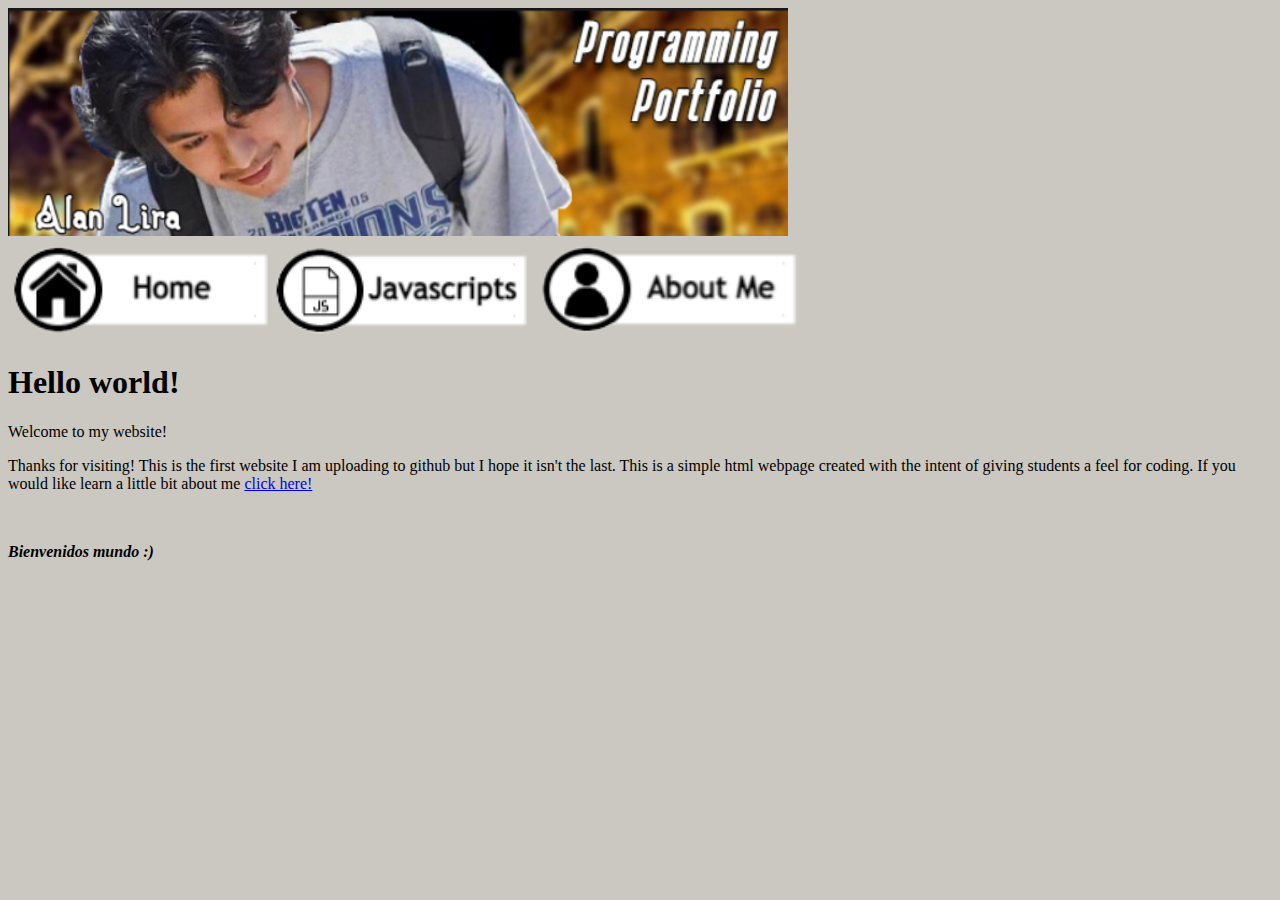
<file: index.html>
<!DOCTYPE html>
<html lang="en">
<head>
    <link rel="stylesheet" href="styleap.css">
    <meta charset="UTF-8">
    <meta name="viewport" content="width=device-width, initial-scale=1.0">
    <title>Alans Website</title>
  
</head>
<body><img src="mybanner.png" width="780"></img>
  <table id="navtable" width="690">
        <tr>
            <td align="center"><a href="index.html"><img src="home2.png" alt="Home" width="260"></img></a> </td>
            <td align="center"><a href="javascript.html"><img src="javascripts2.png" alt="Javascript" width="260"></img></a></td>
            <td align="center"><a href="aboutme.html"><img src="aboutme2.png" alt="About me" width="260"></img></a></td>
        </tr>
        </thead>
</table>  
    <h1>Hello world!</h1>  
    <p>Welcome to my website!</p>
    <p>Thanks for visiting! This is the first website I am uploading to github but I hope it isn't the last. This is a simple html webpage created with the intent of giving students a feel for coding. If you would like learn a little bit about me <a href="aboutme.html">click here!</a></p>
     <br> 
     <p> <em><strong>Bienvenidos mundo :) </strong></em></p>
</body>
</html>
</file>
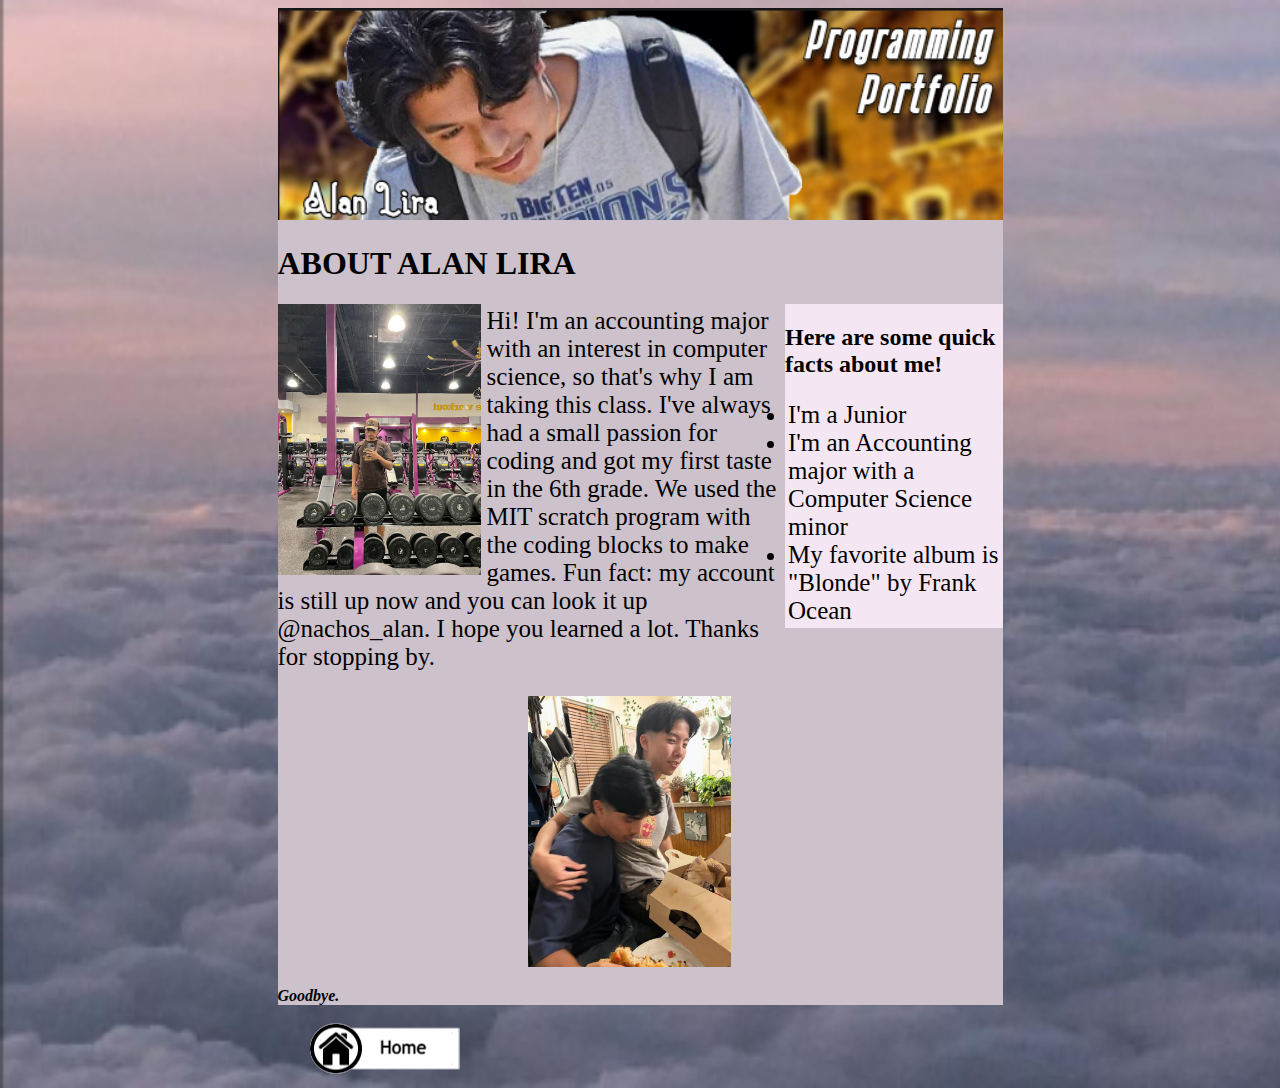
<file: aboutme.html>
<!DOCTYPE html>
<html lang="en">
<head>
    <meta charset="UTF-8">
    <meta name="viewport" content="width=device-width, initial-scale=1.0">
    <title>About me</title>
</head>
<style>
        body{background-image:url(myBackground.png);
        background-size:cover;}
        #alangym {float:left;margin-right:6px;margin-bottom:10px}
         #facts {font-size: 25px;}
         #aboutp {font-size: 25px;}
         #fact-sb{float:right;width:30%;margin-left:5px;
            background: rgb(244, 231, 243)}
        #alanfriends{margin-left: 250px;}
        #wholepage{background-color:rgb(205, 194, 204); width: 725px; margin: 0 auto;}
#home2 {margin-left: 300px;}
    </style>
    <body>
    
<div id="wholepage">
    <img src="mybanner.png"></img>
    <h1>ABOUT ALAN LIRA </h1>  
    
    <img id="alangym" src="alangym.jpg" alt="Alan at the gym" width="203">
   
    <div id="fact-sb">
    <h2>Here are some quick facts about me!</h2>
   <table id="facts">
    <td>
    <li>I'm a Junior</li>
    <li>I'm an Accounting major with a Computer Science minor</li>
    <li>My favorite album is "Blonde" by Frank Ocean</li></td>

    </td>
    </table> </div>

    <p id="aboutp">Hi! I'm an accounting major with an interest in computer science, so that's why I am taking this class. I've always had a small passion for coding and got my first taste in the 6th grade. We used the MIT scratch program with the coding blocks to make games. Fun fact: my account is still up now and you can look it up @nachos_alan. I hope you learned a lot. Thanks for stopping by.</p>
     <img id="alanfriends" src="alanfriends.jpg" alt="alan friends" width="203"> 
    <p> <em><strong>Goodbye.</strong></em></p>
</div>  
</body>
<a href="index.html"><img src="home2.png" id="home2"></img></a> 
</html>
</file>
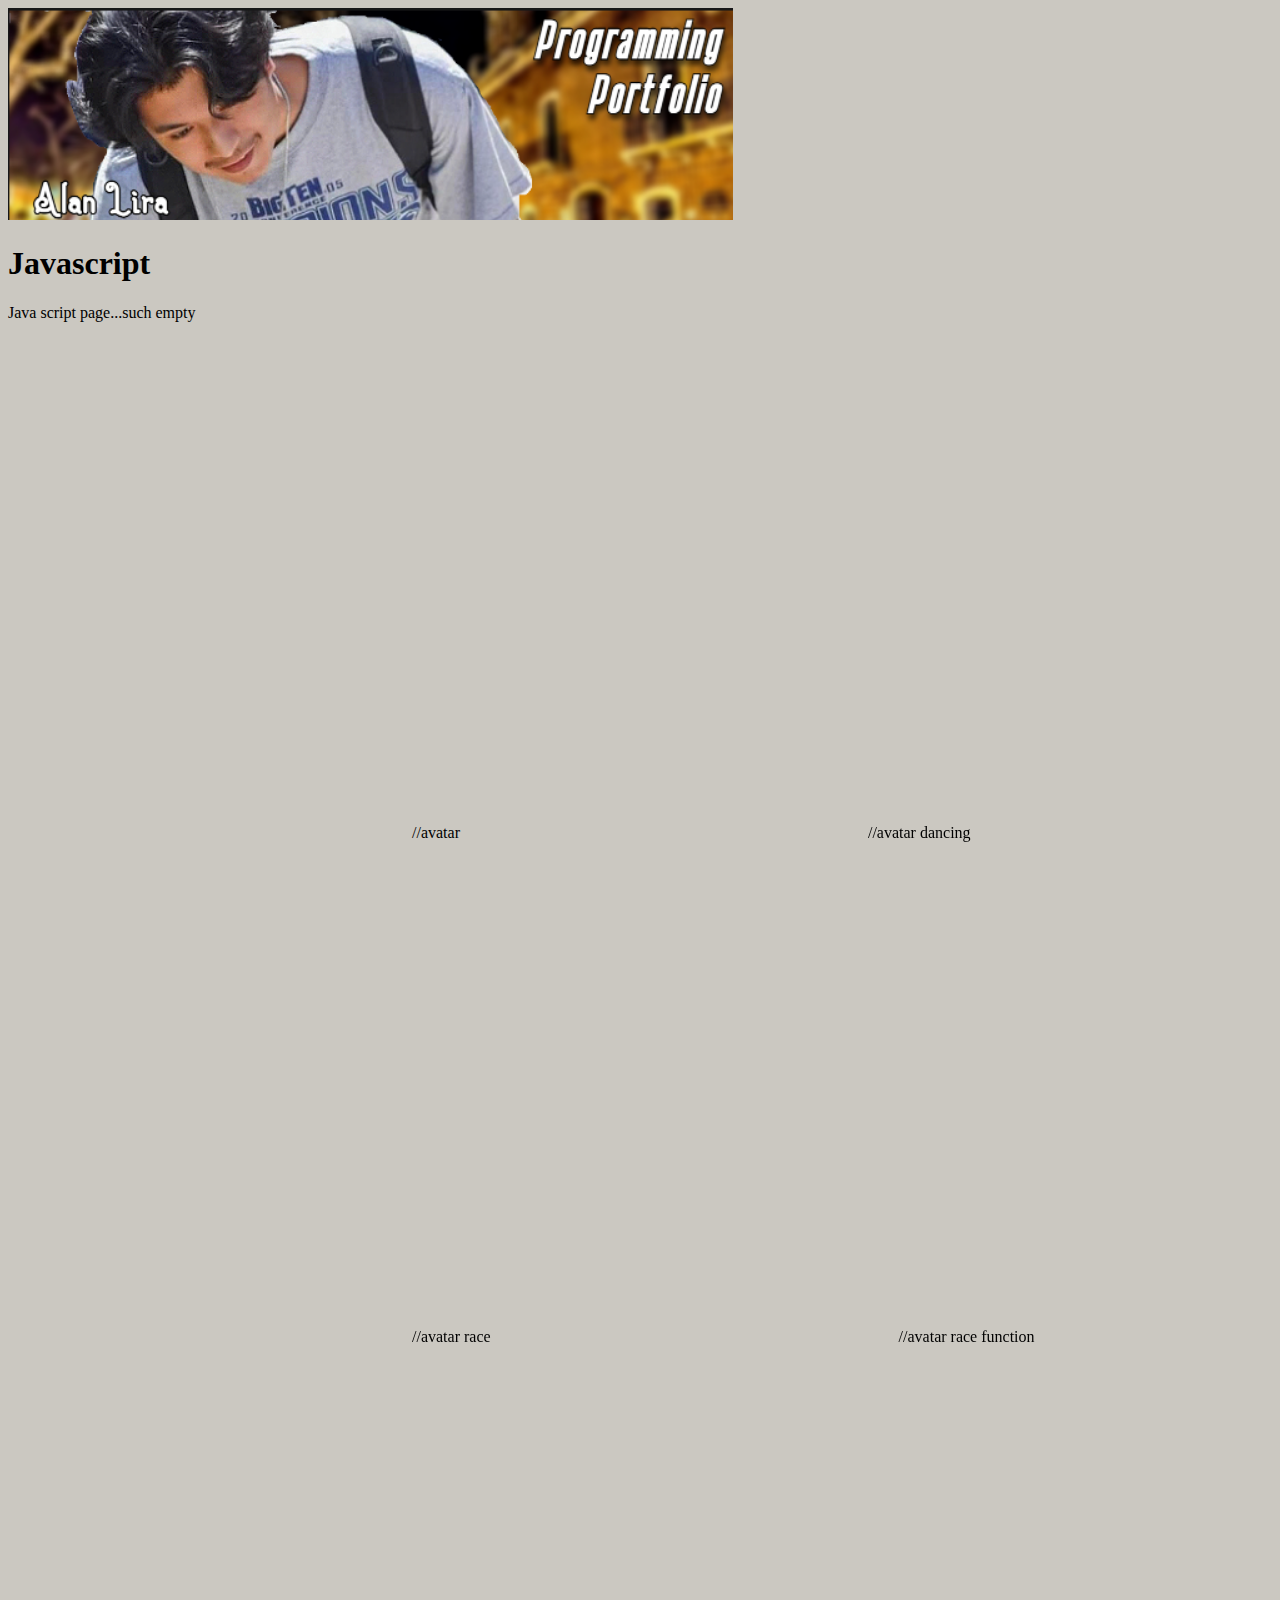
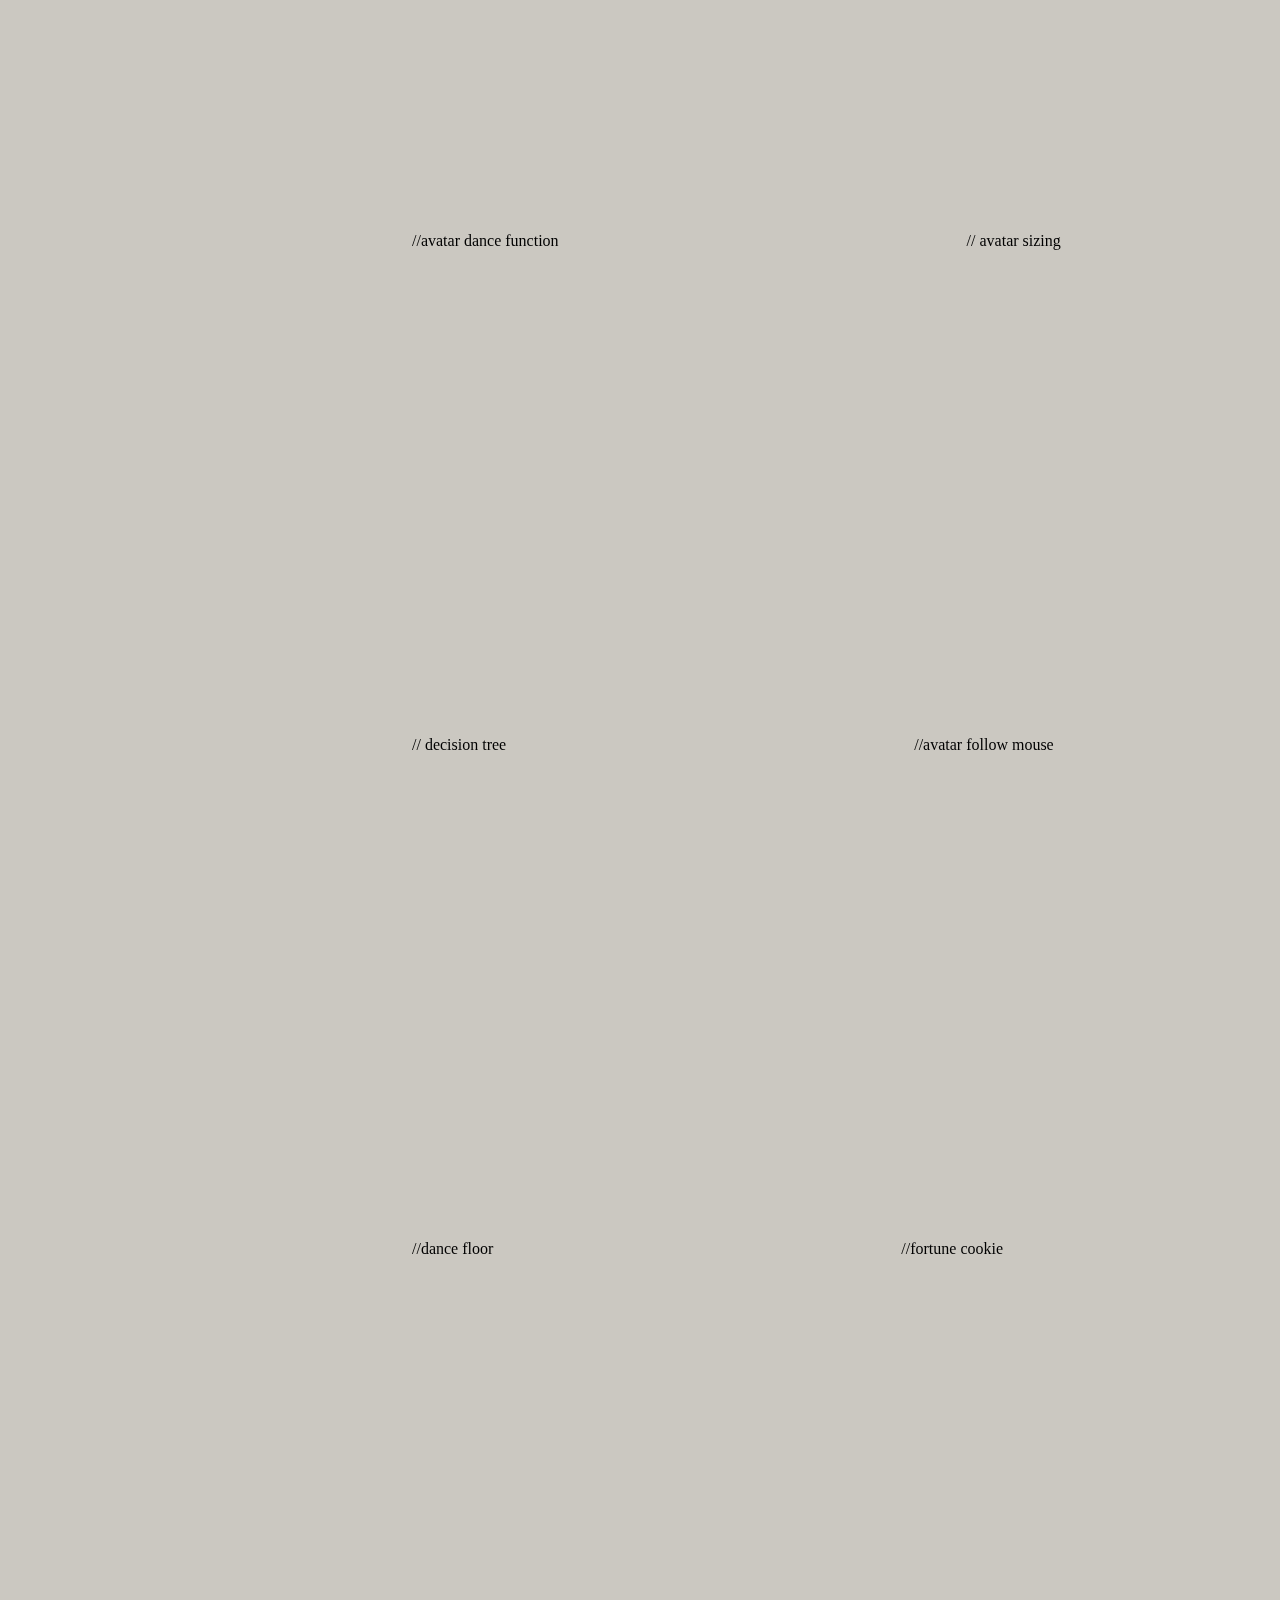
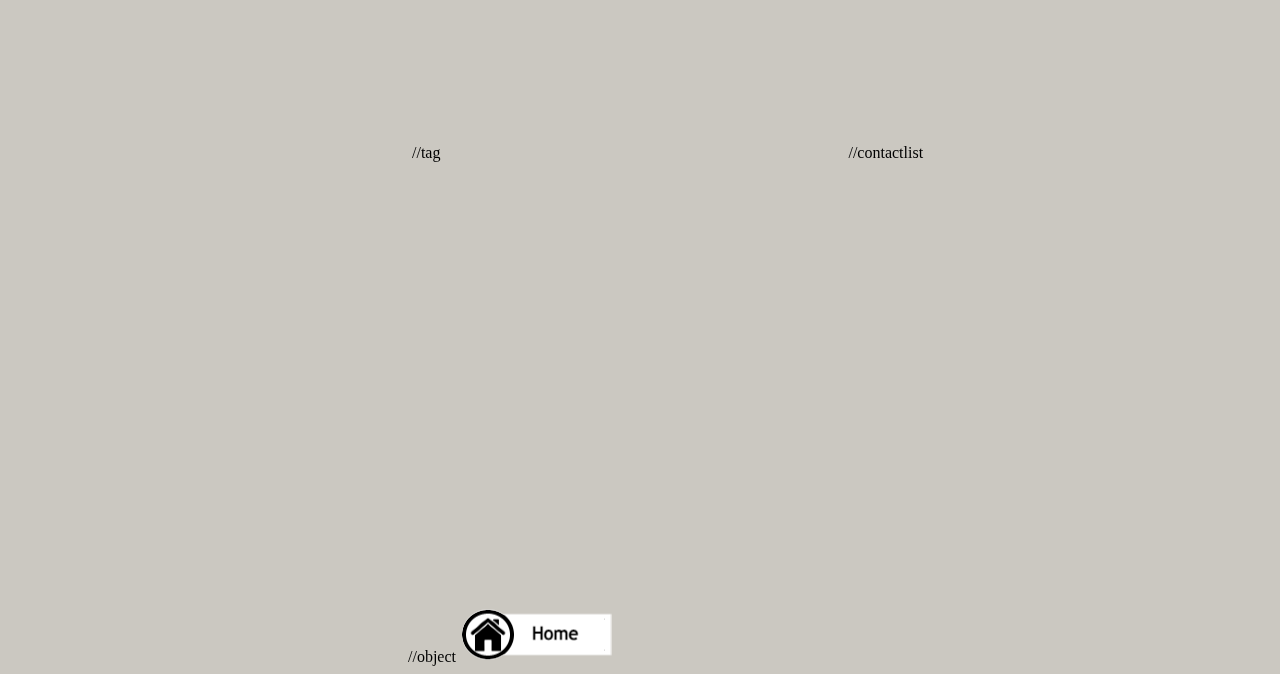
<file: javascript.html>
<!DOCTYPE html>
<html lang="en">
<head>
    <link rel="stylesheet" href="styleap.css">
    <meta charset="UTF-8">
    <meta name="viewport" content="width=device-width, initial-scale=1.0">
    <title>Javascript</title>
</head>
<img src="mybanner.png" alt="CSC Banner">
<body>
    <h1>Javascript</h1>
    <p>Java script page...such empty</p>
    
    <iframe src="https://code-lab.app/program/90606d31-a600-4ab4-89a5-7cbb2dd87a6a/embed" style="min-height: 500px; min-width: 400px; border: none; ">
    </iframe> //avatar

    <iframe src="https://code-lab.app/program/62b92977-3e4f-46dd-9c1f-2045d1db8261/embed" style="min-height: 500px; min-width: 400px; border: none; ">
    </iframe> //avatar dancing

    <iframe src="https://code-lab.app/program/100f9aed-e919-4a75-a231-3ace583e378b/embed" style="min-height: 500px; min-width: 400px; border: none; ">
   </iframe> //avatar race

    <iframe src="https://code-lab.app/program/116c1422-5b7d-48fc-a44e-57fc7ddc7975/embed" style="min-height: 500px; min-width: 400px; border: none; ">   
    </iframe> //avatar race function
        
    <iframe src="https://code-lab.app/program/32f67fe3-7a9c-4db5-baa8-5e2603d89ae3/embed" style="min-height: 500px; min-width: 400px; border: none; ">   
    </iframe> //avatar dance function
    
    <iframe src="https://code-lab.app/program/748d4de3-19d2-4efc-bd09-eede21e9197d/embed" style="min-height: 500px; min-width: 400px; border: none; ">
    </iframe> // avatar sizing

    <iframe src="https://code-lab.app/program/d59b436b-9761-47b0-8a12-a8af96213552/embed" style="min-height: 500px; min-width: 400px; border: none; ">
    </iframe> // decision tree

    <iframe src="https://code-lab.app/program/19821aa9-e294-4f3e-9962-17716f5790cf/embed" style="min-height: 500px; min-width: 400px; border: none; ">
    </iframe> //avatar follow mouse

    <iframe src="https://code-lab.app/program/92847f08-0dfe-4f91-91a3-fdd8e1a6ebcf/embed" style="min-height: 500px; min-width: 400px; border: none; ">  
    </iframe> //dance floor

    <iframe src="https://code-lab.app/program/66191c37-bb52-4332-ae2c-a3de36c81869/embed" style="min-height: 500px; min-width: 400px; border: none; ">
    </iframe> //fortune cookie

    <iframe src="https://code-lab.app/program/5d7e6f10-6175-46a4-a419-0cc77ab8915f/embed" style="min-height: 500px; min-width: 400px; border: none; ">  
    </iframe> //tag

    <iframe src="https://code-lab.app/program/0e10e32b-b3b8-42c3-9f4b-3c436238e846/embed" style="min-height: 500px; min-width: 400px; border: none; ">
    </iframe> //contactlist

    <iframe src="https://code-lab.app/program/6d56cb04-45bc-4995-8523-93637ae8c835/embed" style="min-height: 500px; min-width: 400px; border: none; ">
    </iframe>//object

<a href="index.html"><img src="home2.png"></img></a> 
</body>
</html>
</file>
<file: styleap.css>
body {background-color:rgb(203, 200, 193);}
</file>
